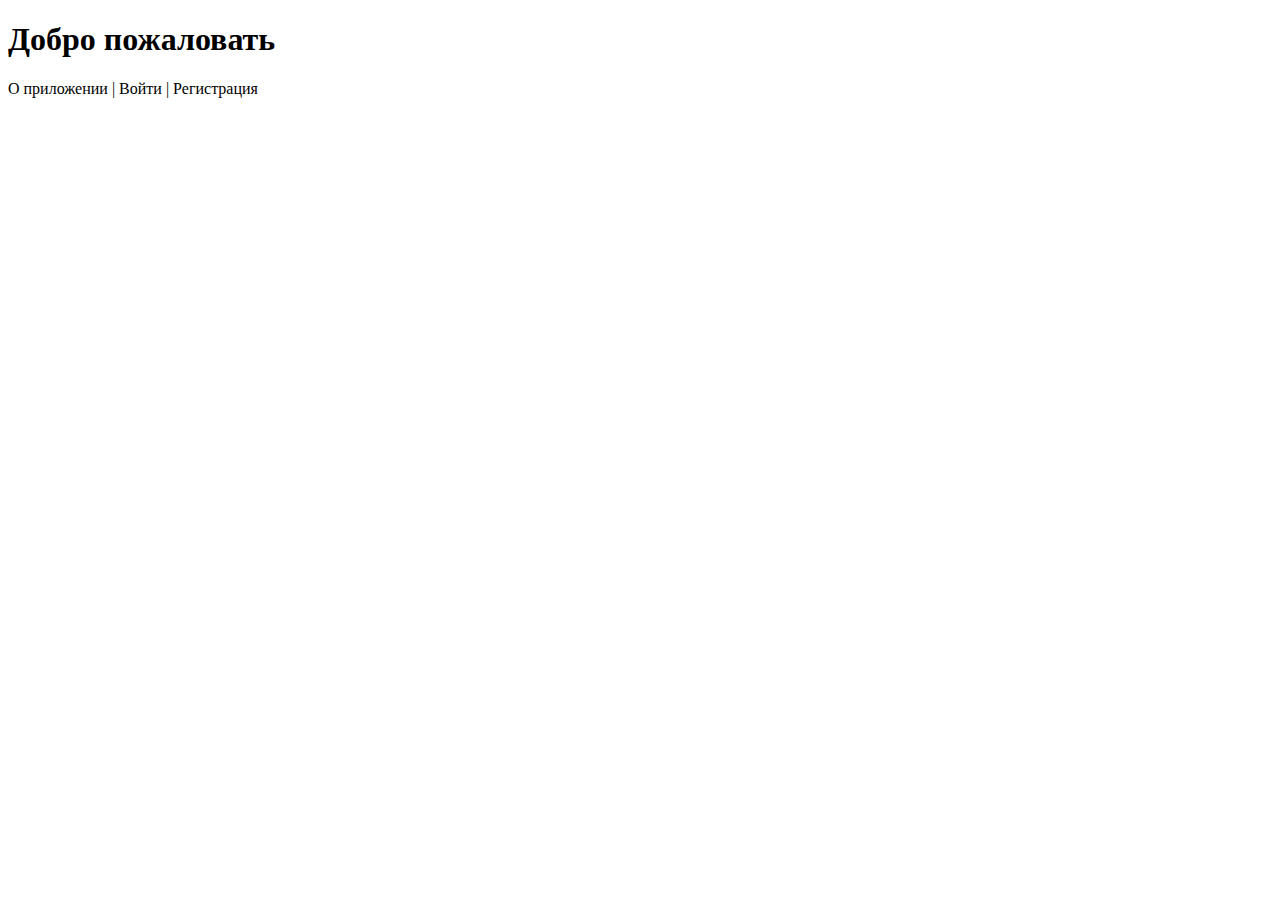
<file: MainProject/SpringBootWebApplication/target/classes/templates/index.html>
<!DOCTYPE html>
<html xmlns:th="http://www.thymeleaf.org">
<head><title>Главная</title></head>
<body>
<h1>Добро пожаловать</h1>
<p><a th:href="@{/about}">О приложении</a> | <a th:href="@{/login}">Войти</a> | <a th:href="@{/register}">Регистрация</a></p>
</body>
</html>
</file>
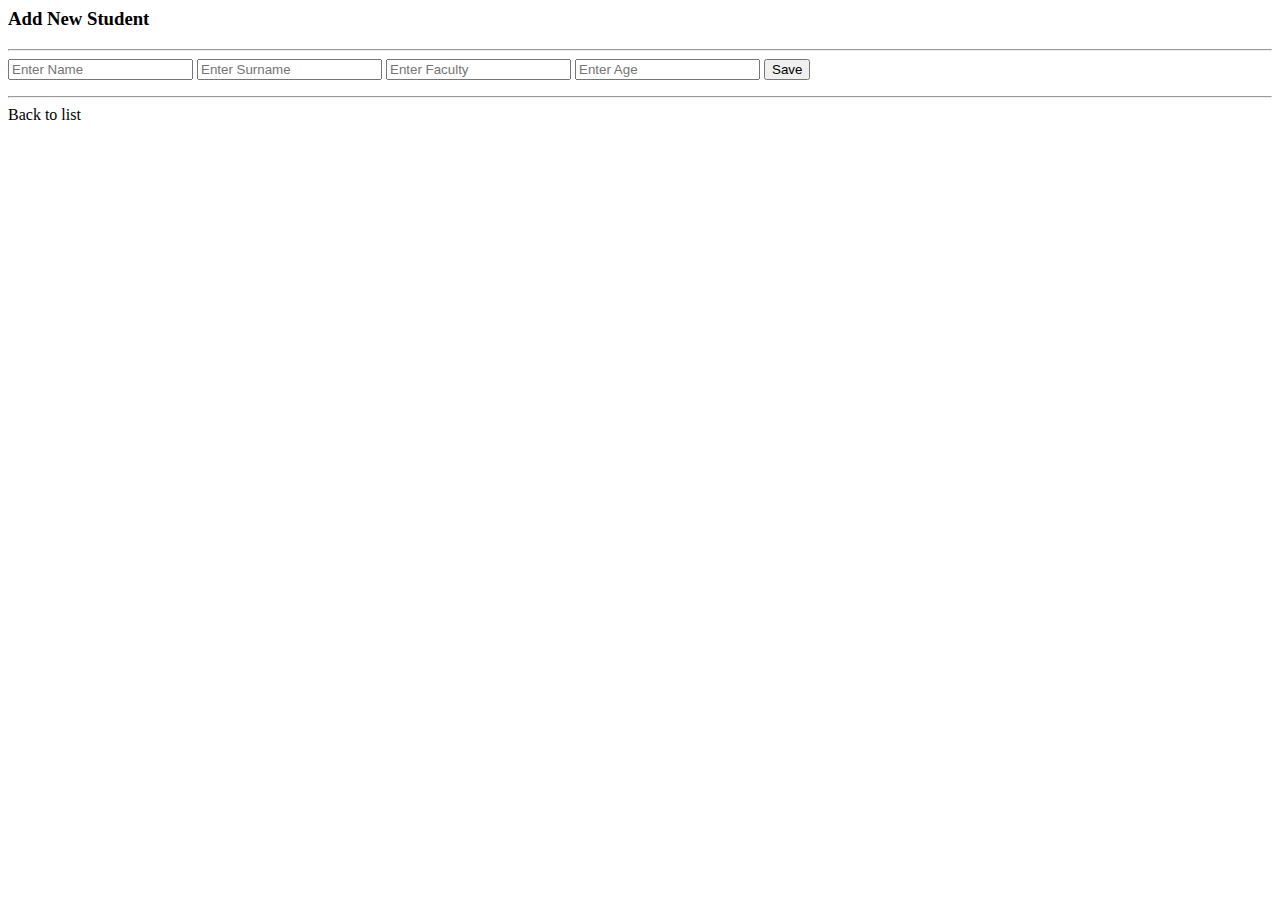
<file: lr7/MyUiRestDBService/target/classes/templates/add-student-form.html>
<html lang="en" xmlns:th="http://www.thymeleaf.org">

<head>
    <title>Add Student</title>

    <link href="https://cdn.jsdelivr.net/npm/bootstrap@5.0.2/dist/css/bootstrap.min.css"
          rel="stylesheet"
          integrity="sha384-EVSTQN3/azprG1Anm3QDgpJLIm9Nao0Yz1ztcQTwFspd3yD65VohhpuuCOmLASjC"
          crossorigin="anonymous">
</head>
<body>

<div class="container">

    <h3>Add New Student</h3>
    <hr/>

    <form th:action="@{/saveStudent}" th:object="${student}" method="POST">

        <input type="text" th:field="*{name}" class="form-control col-4 mb-4" placeholder="Enter Name"/>

        <input type="text" th:field="*{surname}" class="form-control col-4 mb-4" placeholder="Enter Surname"/>

        <input type="text" th:field="*{faculty}" class="form-control col-4 mb-4" placeholder="Enter Faculty"/>

        <input type="text" th:field="*{age}" class="form-control col-4 mb-4" placeholder="Enter Age"/>

        <button type="submit" class="btn btn-primary col-2">Save</button>

        <input type="hidden" th:field="*{id}"/>

    </form>
    <hr/>
    <a th:href="@{/list}">Back to list</a>
</div>

</body>
</html>
</file>
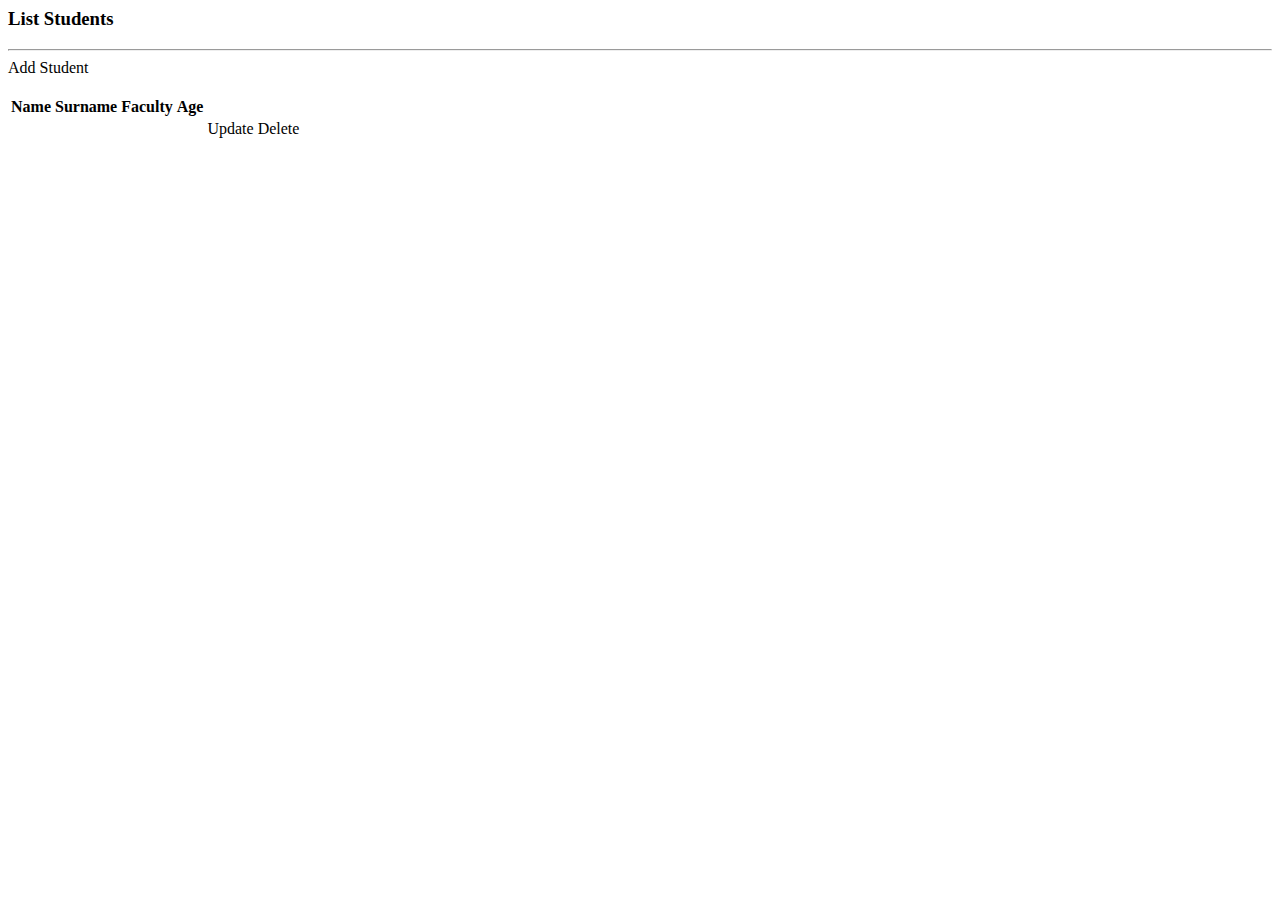
<file: lr7/MyUiRestDBService/target/classes/templates/list-students.html>
<html lang="en" xmlns:th="http://www.thymeleaf.org">

<head>
    <title>List Students</title>

    <link rel="stylesheet"
          type="text/css"
          href="https://cdn.datatables.net/v/bs4/dt-1.10.25/datatables.min.css" />
    <link rel="stylesheet"
          href="https://cdn.jsdelivr.net/npm/bootstrap@4.6.0/dist/css/bootstrap.min.css"
          integrity="sha384-B0vP5xmATw1+K9KRQjQERJvTumQW0nPEzvF6L/Z6nronJ3oUOFUFpCjEUQouq2+l"
          crossorigin="anonymous" />
</head>

<body>

<div class="container">

    <h3>List Students</h3>

    <hr/>
    <a th:href="@{/addStudentForm}" class="btn btn-primary">Add Student</a>
    <br/><br/>
    <table class="table table-bordered table-striped" id="studentTable">

        <thead>
        <tr>
            <th>Name</th>
            <th>Surname</th>
            <th>Faculty</th>
            <th>Age</th>
        </tr>
        </thead>
        <tbody>
        <tr th:each="student: ${students}">
            <td th:text="${student.surname}" />
            <td th:text="${student.name}" />
            <td th:text="${student.faculty}" />
            <td th:text="${student.age}" />
            <td>
                <a th:href="@{/showUpdateForm(studentId=${student.id})}" class="btn btn-info">Update</a>

                <a th:href="@{/deleteStudent(studentId=${student.id})}" class="btn btn-danger ml-2">Delete</a>
            </td>
        </tr>
        </tbody>

    </table>
</div>

<script src="https://ajax.googleapis.com/ajax/libs/jquery/3.5.1/jquery.min.js"></script>
<script type="text/javascript" src="https://cdn.datatables.net/v/bs4/dt-1.10.25/datatables.min.js"></script>
<script>
    $(document).ready(function() {
        $("#studentTable").DataTable({
            'aoColumnDefs': [{
                'bSortable': false,
                'aTargets': [-1] /* 1st one, start by the right */
            }]
        });
    })
</script>
</body>

</html>
</file>
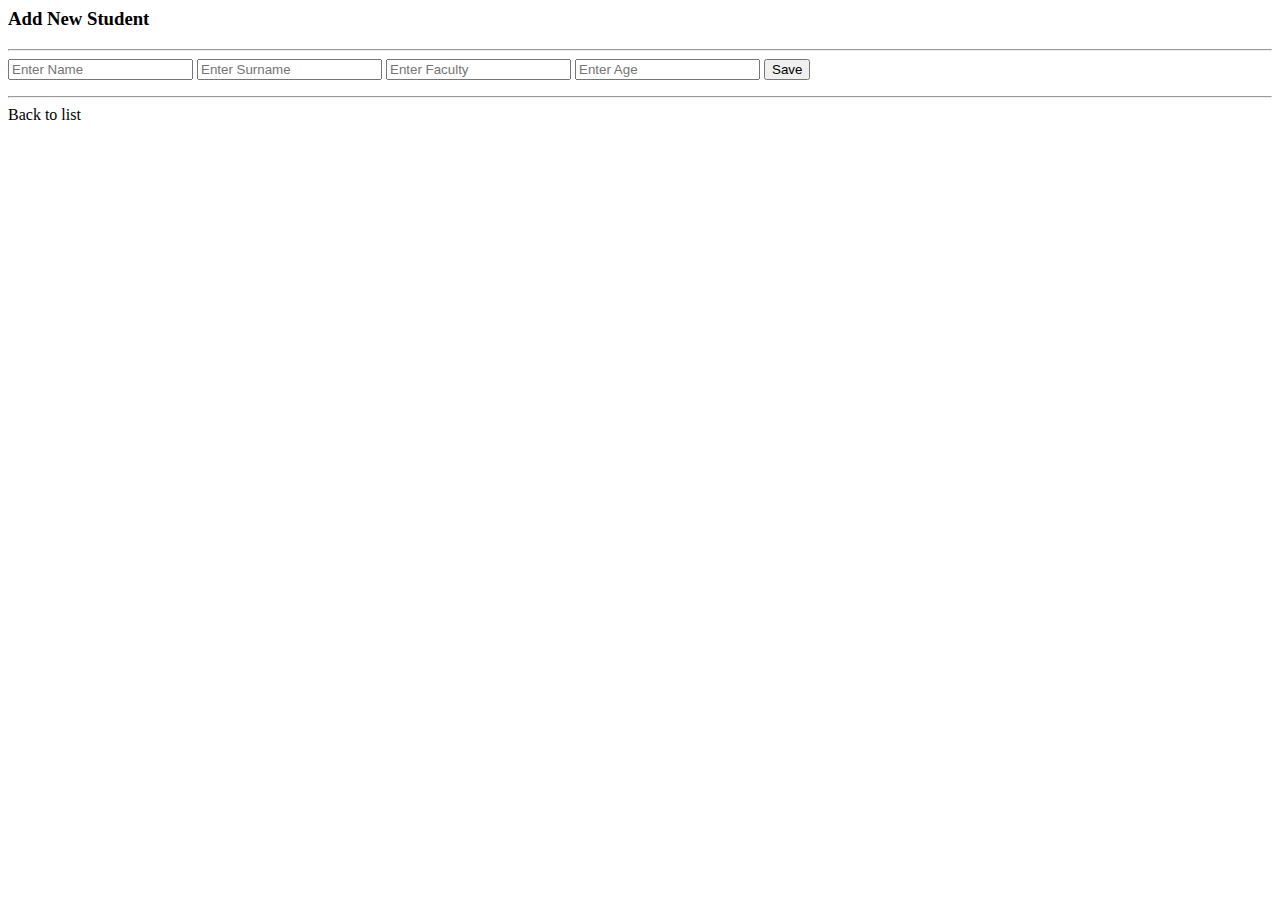
<file: lr8/test-security2db-themeleaf/target/classes/templates/add-student-form.html>
<html lang="en" xmlns:th="http://www.thymeleaf.org">

<head>
    <title>Add Student</title>

    <link href="https://cdn.jsdelivr.net/npm/bootstrap@5.0.2/dist/css/bootstrap.min.css"
          rel="stylesheet"
          integrity="sha384-EVSTQN3/azprG1Anm3QDgpJLIm9Nao0Yz1ztcQTwFspd3yD65VohhpuuCOmLASjC"
          crossorigin="anonymous">
</head>
<body>

<div class="container">

    <h3>Add New Student</h3>
    <hr/>

    <form th:action="@{/saveStudent}" th:object="${student}" method="POST">

        <input type="text" th:field="*{name}" class="form-control col-4 mb-4" placeholder="Enter Name"/>

        <input type="text" th:field="*{surname}" class="form-control col-4 mb-4" placeholder="Enter Surname"/>

        <input type="text" th:field="*{faculty}" class="form-control col-4 mb-4" placeholder="Enter Faculty"/>

        <input type="text" th:field="*{age}" class="form-control col-4 mb-4" placeholder="Enter Age"/>

        <button type="submit" class="btn btn-primary col-2">Save</button>

        <input type="hidden" th:field="*{id}"/>

    </form>
    <hr/>
    <a th:href="@{/list}">Back to list</a>
</div>

</body>
</html>
</file>
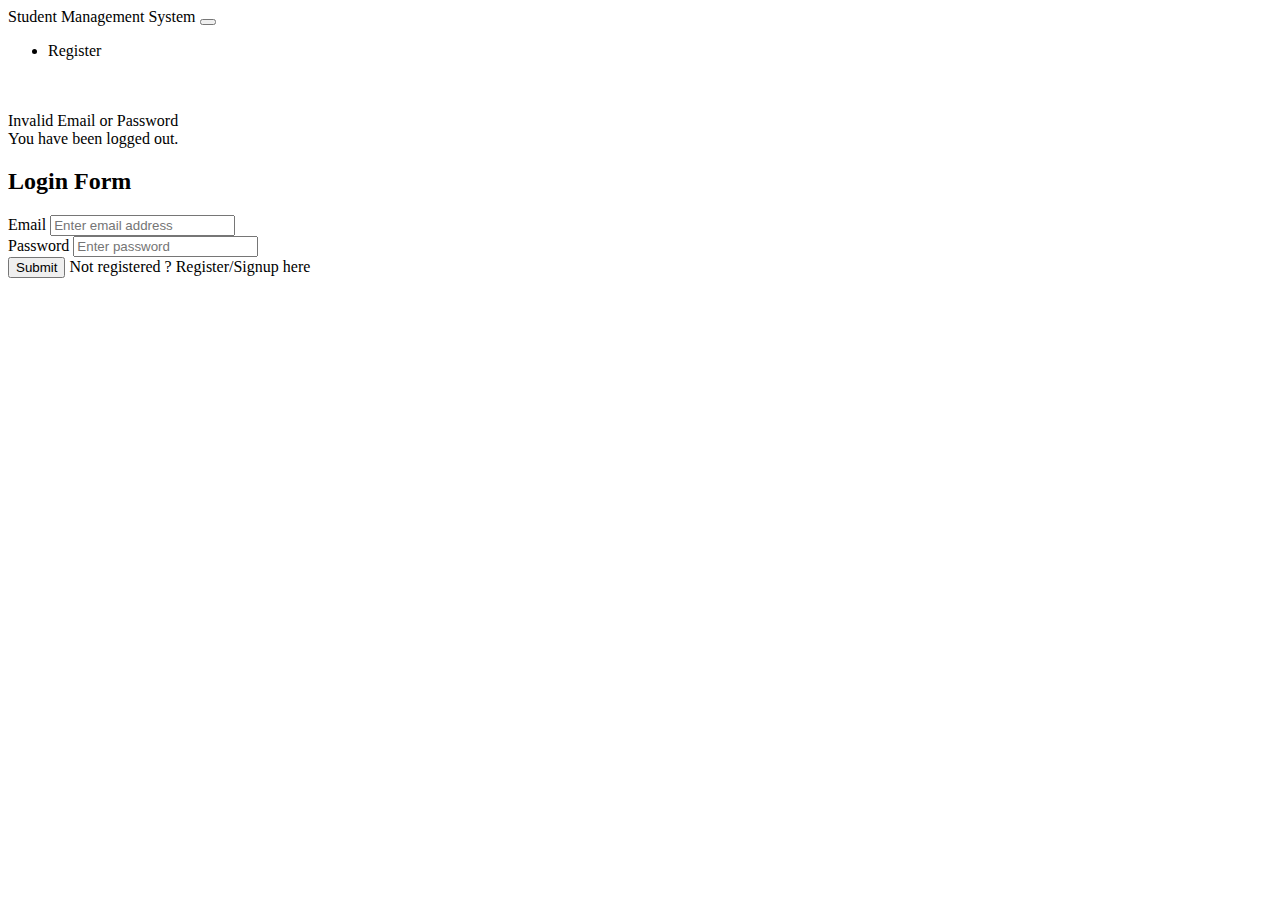
<file: lr8/test-security2db-themeleaf/target/classes/templates/login.html>
<!DOCTYPE html>
<html lang="en"
      xmlns:th="http://www.thymeleaf.org"
>
<head>
    <meta charset="UTF-8">
    <title>Student Management System</title>
    <link href="https://cdn.jsdelivr.net/npm/bootstrap@5.0.2/dist/css/bootstrap.min.css"
          rel="stylesheet"
          integrity="sha384-EVSTQN3/azprG1Anm3QDgpJLIm9Nao0Yz1ztcQTwFspd3yD65VohhpuuCOmLASjC"
          crossorigin="anonymous">
</head>
<body>
<nav class="navbar navbar-expand-lg navbar-dark bg-dark">
    <div class="container-fluid">
        <a class="navbar-brand" th:href="@{/index}">Student Management System</a>
        <button class="navbar-toggler" type="button" data-bs-toggle="collapse" data-bs-target="#navbarSupportedContent"
                aria-controls="navbarSupportedContent" aria-expanded="false" aria-label="Toggle navigation">
            <span class="navbar-toggler-icon"></span>
        </button>
        <div class="collapse navbar-collapse" id="navbarSupportedContent">
            <ul class="navbar-nav me-auto mb-2 mb-lg-0">
                <li class="nav-item">
                    <a class="nav-link active" aria-current="page" th:href="@{/register}">Register</a>
                </li>
            </ul>
        </div>
    </div>
</nav>
<br/><br/>
<div class="container">
    <div class="row">
        <div class="col-md-6 offset-md-3">

            <div th:if="${param.error}">
                <div class="alert alert-danger">Invalid Email or Password</div>
            </div>
            <div th:if="${param.logout}">
                <div class="alert alert-success"> You have been logged out.</div>
            </div>

            <div class="card">
                <div class="card-header">
                    <h2 class="text-center">Login Form</h2>
                </div>
                <div class="card-body">
                    <form
                            method="post"
                            role="form"
                            th:action="@{/login}"
                            class="form-horizontal"
                    >
                        <div class="form-group mb-3">
                            <label class="control-label"> Email</label>
                            <input
                                    type="text"
                                    id="username"
                                    name="username"
                                    class="form-control"
                                    placeholder="Enter email address"
                            />
                        </div>

                        <div class="form-group mb-3">
                            <label class="control-label"> Password</label>
                            <input
                                    type="password"
                                    id="password"
                                    name="password"
                                    class="form-control"
                                    placeholder="Enter password"
                            />
                        </div>
                        <div class="form-group mb-3">
                            <button type="submit" class="btn btn-primary">Submit</button>
                            <span> Not registered ?
                                <a th:href="@{/register}">Register/Signup here</a>
                            </span>
                        </div>
                    </form>
                </div>
            </div>
        </div>
    </div>
</div>
</body>
</html>
</file>
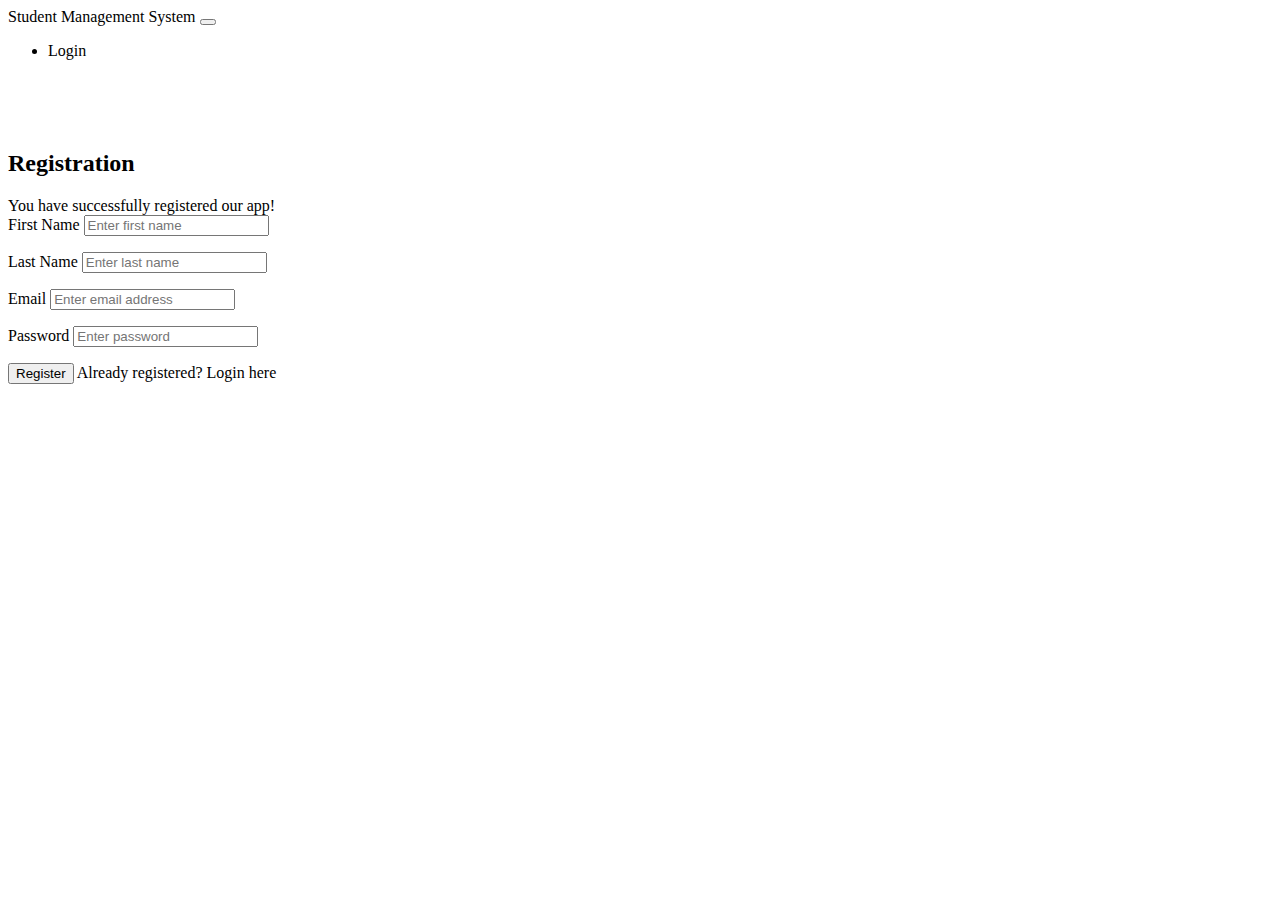
<file: lr8/test-security2db-themeleaf/target/classes/templates/register.html>
<!DOCTYPE html>
<html lang="en"
      xmlns:th="http://www.thymeleaf.org"
>
<head>
    <meta charset="UTF-8">
    <title>Student Management System</title>
    <link href="https://cdn.jsdelivr.net/npm/bootstrap@5.0.2/dist/css/bootstrap.min.css"
          rel="stylesheet"
          integrity="sha384-EVSTQN3/azprG1Anm3QDgpJLIm9Nao0Yz1ztcQTwFspd3yD65VohhpuuCOmLASjC"
          crossorigin="anonymous">
</head>
<body>
<nav class="navbar navbar-expand-lg navbar-dark bg-dark">
    <div class="container-fluid">
        <a class="navbar-brand" th:href="@{/index}">Student Management System</a>
        <button class="navbar-toggler" type="button" data-bs-toggle="collapse" data-bs-target="#navbarSupportedContent"
                aria-controls="navbarSupportedContent" aria-expanded="false" aria-label="Toggle navigation">
            <span class="navbar-toggler-icon"></span>
        </button>
        <div class="collapse navbar-collapse" id="navbarSupportedContent">
            <ul class="navbar-nav me-auto mb-2 mb-lg-0">
                <li class="nav-item">
                    <a class="nav-link active" aria-current="page" th:href="@{/login}">Login</a>
                </li>
            </ul>
        </div>
    </div>
</nav>
<br/><br/><br/>
<div class="container">
    <div class="row col-md-8 offset-md-2">
        <div class="card">
            <div class="card-header">
                <h2 class="text-center">Registration</h2>
            </div>
            <div th:if="${param.success}">
                <div class="alert alert-info">
                    You have successfully registered our app!
                </div>
            </div>
            <div class="card-body">
                <form
                        method="post"
                        role="form"
                        th:action="@{/register/save}"
                        th:object="${user}"
                >
                    <div class="form-group mb-3">
                        <label class="form-label">First Name</label>
                        <input
                                class="form-control"
                                id="firstName"
                                name="firstName"
                                placeholder="Enter first name"
                                th:field="*{firstName}"
                                type="text"
                        />
                        <p th:errors="*{firstName}" class="text-danger"
                           th:if="${#fields.hasErrors('firstName')}"></p>
                    </div>

                    <div class="form-group mb-3">
                        <label class="form-label">Last Name</label>
                        <input
                                class="form-control"
                                id="lastName"
                                name="lastName"
                                placeholder="Enter last name"
                                th:field="*{lastName}"
                                type="text"
                        />
                        <p th:errors="*{lastName}" class="text-danger"
                           th:if="${#fields.hasErrors('lastName')}"></p>
                    </div>

                    <div class="form-group mb-3">
                        <label class="form-label">Email</label>
                        <input
                                class="form-control"
                                id="email"
                                name="email"
                                placeholder="Enter email address"
                                th:field="*{email}"
                                type="email"
                        />
                        <p th:errors="*{email}" class="text-danger"
                           th:if="${#fields.hasErrors('email')}"></p>
                    </div>

                    <div class="form-group mb-3">
                        <label class="form-label">Password</label>
                        <input
                                class="form-control"
                                id="password"
                                name="password"
                                placeholder="Enter password"
                                th:field="*{password}"
                                type="password"
                        />
                        <p th:errors="*{password}" class="text-danger"
                           th:if="${#fields.hasErrors('password')}"></p>
                    </div>
                    <div class="form-group">
                        <button class="btn btn-primary" type="submit">Register</button>
                        <span>Already registered? <a th:href="@{/login}">Login here</a></span>
                    </div>
                </form>
            </div>
        </div>
    </div>
</div>
</body>
</html>
</file>
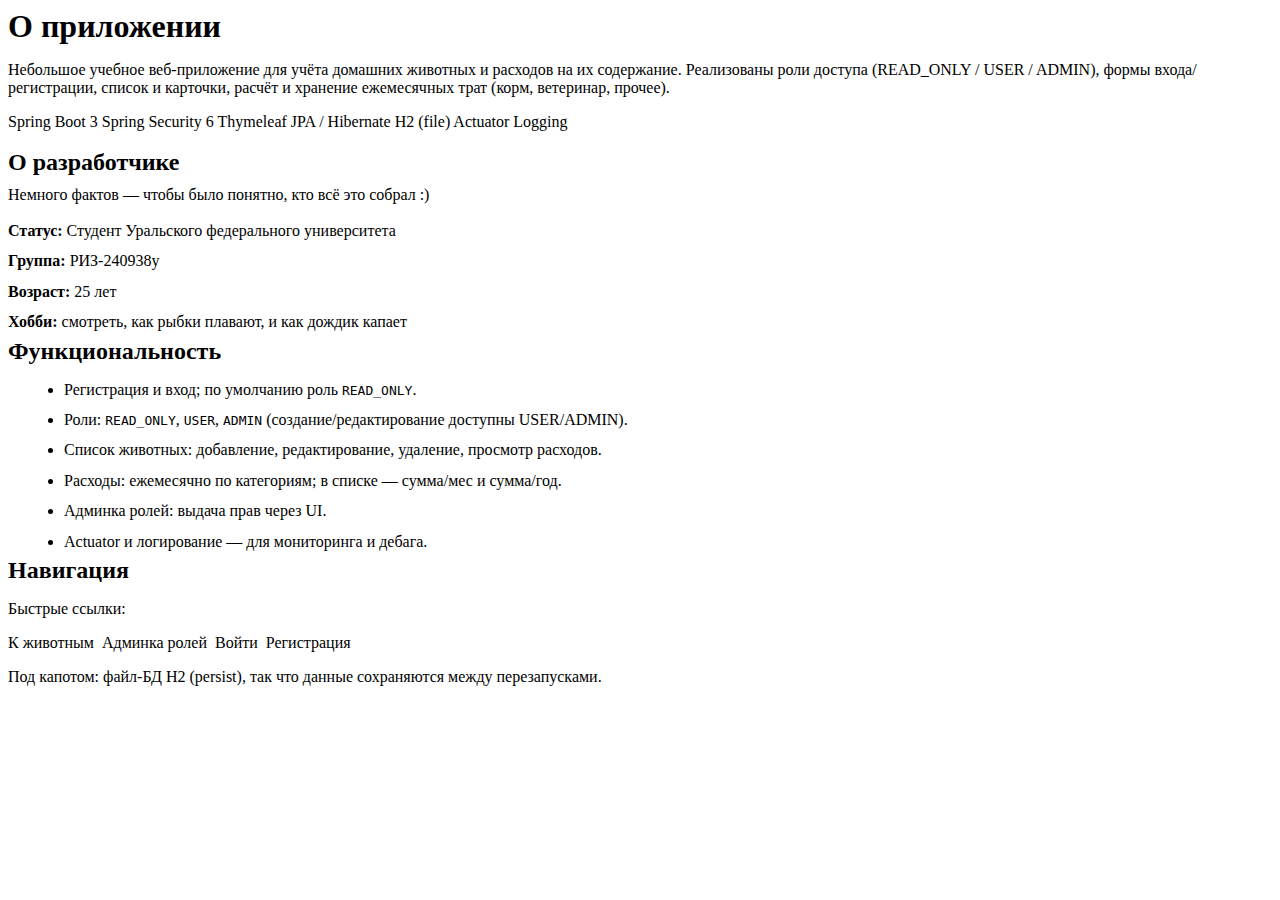
<file: MainProject/SpringBootWebApplication/target/classes/templates/about.html>
<!DOCTYPE html>
<html lang="ru" xmlns:th="http://www.thymeleaf.org"
      xmlns:sec="http://www.thymeleaf.org/extras/spring-security">
<head>
    <meta charset="UTF-8"/>
    <title>О приложении</title>
    <link rel="stylesheet" th:href="@{/css/app.css}">
</head>
<body>
<div th:replace="~{fragments/navbar :: navbar}"></div>

<div class="container">
    <!-- Hero -->
    <section class="hero">
        <h1 style="margin:0 0 8px 0;">О приложении</h1>
        <p class="lead">
            Небольшое учебное веб-приложение для учёта домашних животных и расходов на их содержание.
            Реализованы роли доступа (READ_ONLY / USER / ADMIN), формы входа/регистрации, список и карточки,
            расчёт и хранение ежемесячных трат (корм, ветеринар, прочее).
        </p>
        <div class="badges">
            <span class="badge">Spring Boot 3</span>
            <span class="badge">Spring Security 6</span>
            <span class="badge">Thymeleaf</span>
            <span class="badge">JPA / Hibernate</span>
            <span class="badge">H2 (file)</span>
            <span class="badge">Actuator</span>
            <span class="badge">Logging</span>
        </div>
    </section>

    <!-- Контент -->
    <div class="grid" style="margin-top:18px;">
        <div class="card">
            <h2 style="margin:0 0 10px 0;">О разработчике</h2>
            <div class="small">Немного фактов — чтобы было понятно, кто всё это собрал :)</div>
            <div style="margin-top:12px; line-height:1.9;">
                <div><b>Статус:</b> Студент Уральского федерального университета</div>
                <div><b>Группа:</b> РИЗ-240938у</div>
                <div><b>Возраст:</b> 25 лет</div>
                <div><b>Хобби:</b> смотреть, как рыбки плавают, и как дождик капает</div>
            </div>
        </div>

        <div class="card">
            <h2 style="margin:0 0 10px 0;">Функциональность</h2>
            <ul style="margin:8px 0 0 16px; line-height:1.9;">
                <li>Регистрация и вход; по умолчанию роль <code>READ_ONLY</code>.</li>
                <li>Роли: <code>READ_ONLY</code>, <code>USER</code>, <code>ADMIN</code>
                    (создание/редактирование доступны USER/ADMIN).</li>
                <li>Список животных: добавление, редактирование, удаление, просмотр расходов.</li>
                <li>Расходы: ежемесячно по категориям; в списке — сумма/мес и сумма/год.</li>
                <li>Админка ролей: выдача прав через UI.</li>
                <li>Actuator и логирование — для мониторинга и дебага.</li>
            </ul>
        </div>

        <div class="card">
            <h2 style="margin:0 0 10px 0;">Навигация</h2>
            <p class="small">Быстрые ссылки:</p>
            <p style="display:flex; gap:8px; flex-wrap:wrap;">
                <a class="btn" th:href="@{/animals}">К животным</a>
                <a class="btn" th:href="@{/admin/roles}" sec:authorize="hasRole('ADMIN')">Админка ролей</a>
                <a class="btn" th:href="@{/login}" sec:authorize="!isAuthenticated()">Войти</a>
                <a class="btn" th:href="@{/register}" sec:authorize="!isAuthenticated()">Регистрация</a>
            </p>
            <p class="small" style="margin-top:10px;">
                Под капотом: файл-БД H2 (persist), так что данные сохраняются между перезапусками.
            </p>
        </div>
    </div>
</div>
</body>
</html>
</file>
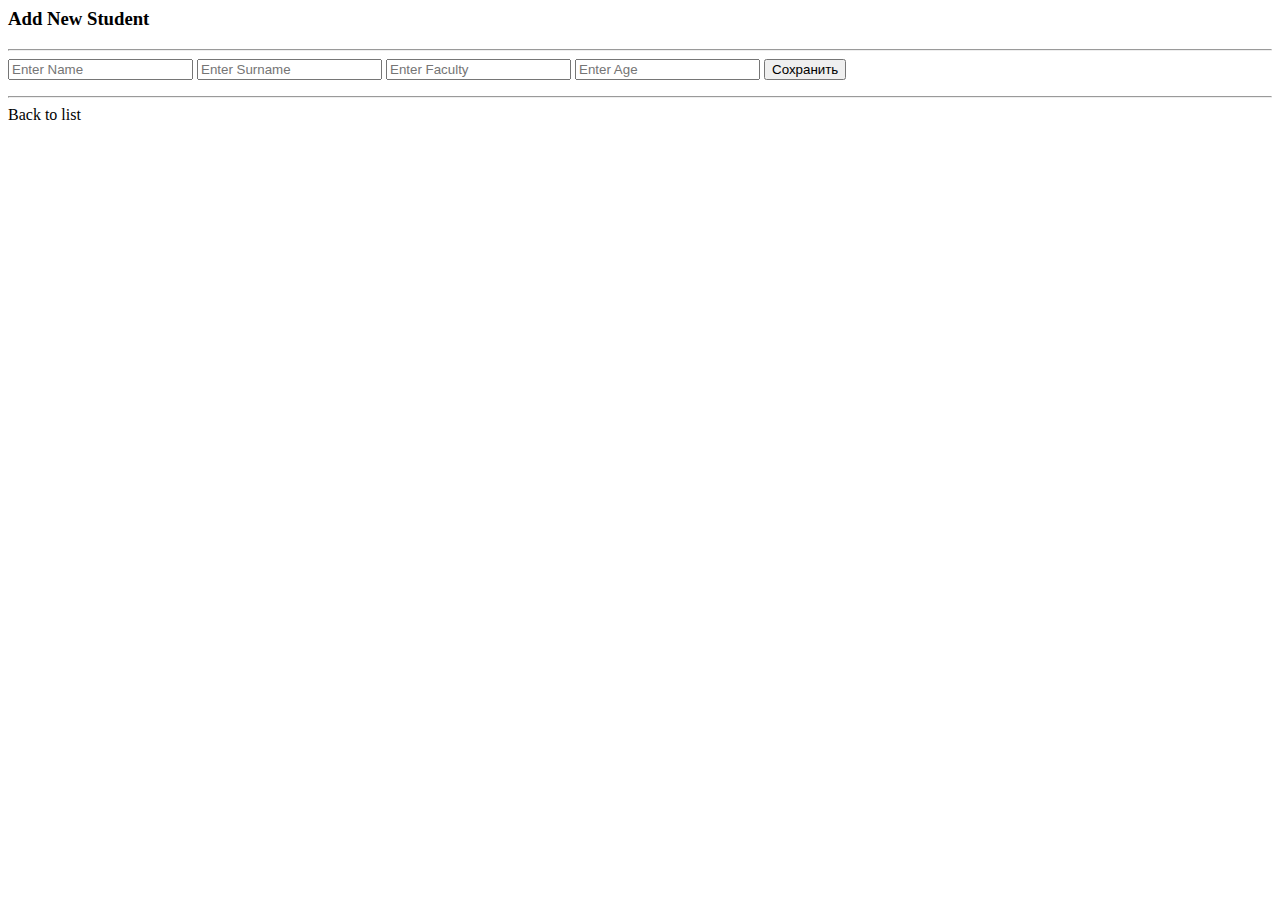
<file: MainProject/SpringBootWebApplication/target/classes/templates/add-student-form.html>
<html lang="en" xmlns:th="http://www.thymeleaf.org">

<head>
    <title>Add Student</title>

    <link href="https://cdn.jsdelivr.net/npm/bootstrap@5.0.2/dist/css/bootstrap.min.css"
          rel="stylesheet"
          integrity="sha384-EVSTQN3/azprG1Anm3QDgpJLIm9Nao0Yz1ztcQTwFspd3yD65VohhpuuCOmLASjC"
          crossorigin="anonymous">
</head>
<body>

<div class="container">

    <h3>Add New Student</h3>
    <hr/>

    <form th:action="@{/saveStudent}" th:object="${student}" method="POST">

        <input type="text" th:field="*{name}" class="form-control col-4 mb-4" placeholder="Enter Name"/>

        <input type="text" th:field="*{surname}" class="form-control col-4 mb-4" placeholder="Enter Surname"/>

        <input type="text" th:field="*{faculty}" class="form-control col-4 mb-4" placeholder="Enter Faculty"/>

        <input type="text" th:field="*{age}" class="form-control col-4 mb-4" placeholder="Enter Age"/>

        <button type="submit" class="btn btn-primary col-2">Сохранить</button>

        <input type="hidden" th:field="*{id}"/>

    </form>
    <hr/>
    <a th:href="@{/list}">Back to list</a>
</div>

</body>
</html>
</file>
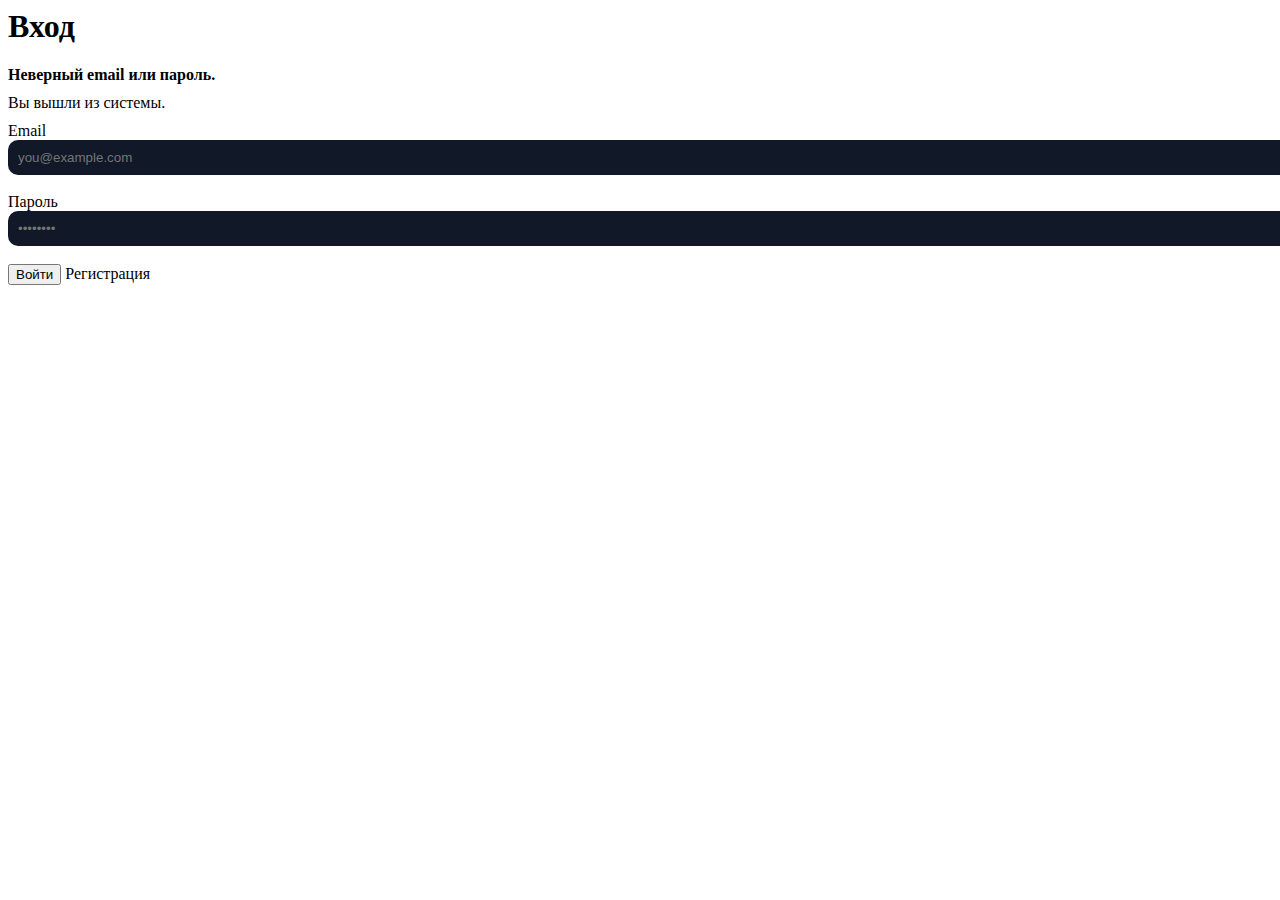
<file: MainProject/SpringBootWebApplication/target/classes/templates/login.html>
<!DOCTYPE html>
<html lang="ru" xmlns:th="http://www.thymeleaf.org"
      xmlns:sec="http://www.thymeleaf.org/extras/spring-security">
<head>
    <meta charset="UTF-8"/>
    <title>Вход</title>
    <link rel="stylesheet" th:href="@{/css/app.css}">
</head>
<body>
<div th:replace="~{fragments/navbar :: navbar}"></div>

<div class="container center-screen">
    <div class="card form-card">
        <h1 style="margin-top:0;">Вход</h1>

        <div th:if="${param.error}" style="color: var(--danger); font-weight:600; margin-bottom:10px;">
            Неверный email или пароль.
        </div>
        <div th:if="${param.logout}" class="msg-ok" style="margin-bottom:10px;">
            Вы вышли из системы.
        </div>

        <form th:action="@{/login}" method="post">
            <!-- Spring Security ожидает 'username' и 'password' -->
            <label>Email<br>
                <input type="text" name="username" placeholder="you@example.com" required
                       style="width:100%; padding:10px; border-radius:10px; border:1px solid var(--border); background:#111827; color:var(--text);">
            </label><br><br>

            <label>Пароль<br>
                <input type="password" name="password" placeholder="••••••••" required
                       style="width:100%; padding:10px; border-radius:10px; border:1px solid var(--border); background:#111827; color:var(--text);">
            </label><br><br>

            <button type="submit" class="btn btn-primary btn-w">Войти</button>
            <a th:href="@{/register}" class="btn btn-w">Регистрация</a>
        </form>
    </div>
</div>
</body>
</html>
</file>
